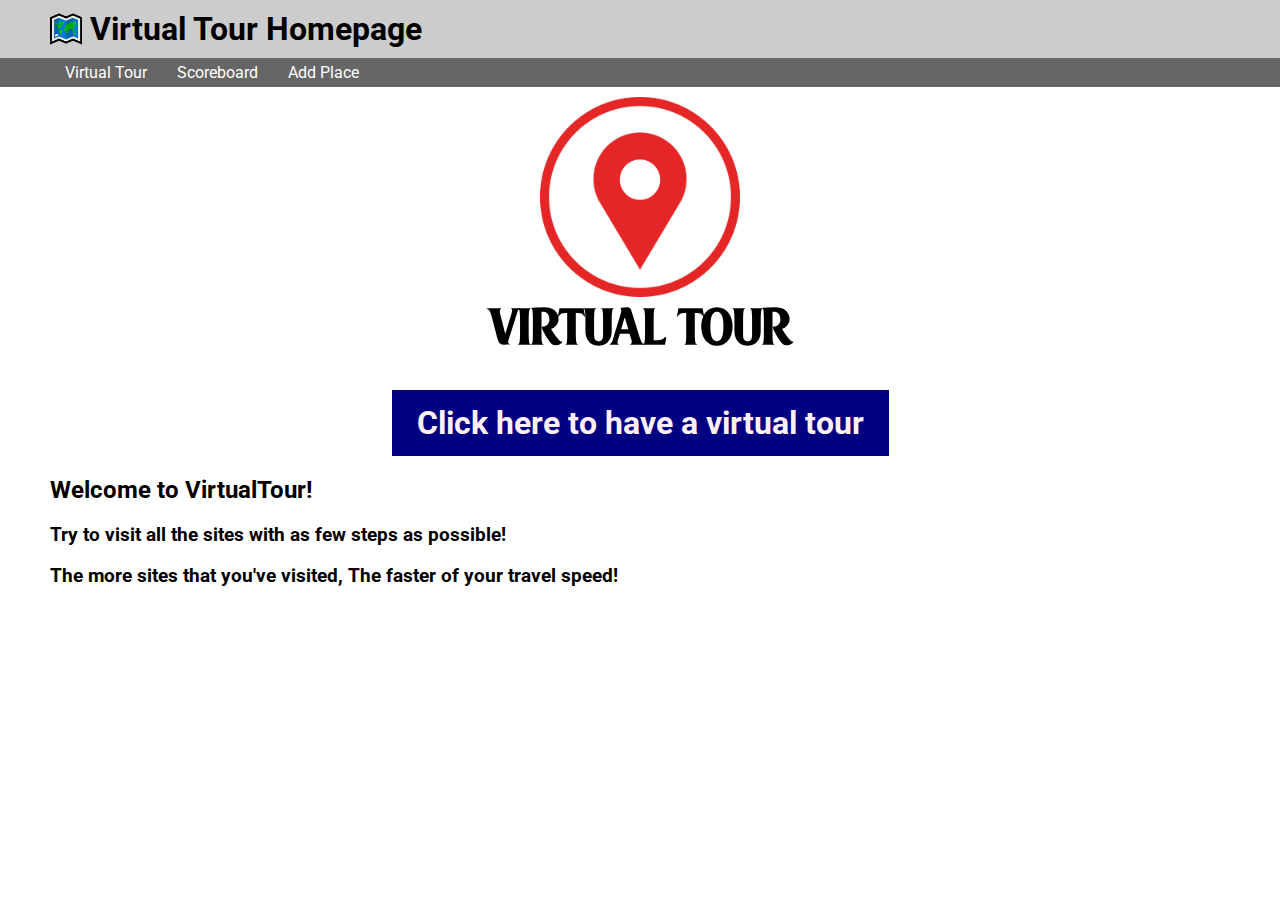
<file: index.html>
<!DOCTYPE html>
<html lang="en">
<head>
    <meta charset="UTF-8">
    <meta name="viewport" content="width=device-width, initial-scale=1.0">
    <link rel="shortcut icon" href="image/favicon.png">
    <link rel="stylesheet" href="css/app.css">
    <title>VIRTUALTOUR HOMEPAGE</title>
    <style>
        @font-face {
            font-family: Spurs;
            src: url(image/Spurs.ttf);
        }

        #gameLink {
            background: navy;
            color: lavenderblush;
            padding: 14px 25px;
            text-decoration: none;
            display: inline-block;
        }

        #gameLink:hover, #gameLink:active {
            background-color: #202080;
        }

        #gameLink:active {
            background-color: lavenderblush;
            color: navy;
            border: 3px solid navy;
            font-weight: bold;
        }
    </style>
</head>
<body>
    <header>
        <h1><a href="index.html">Virtual Tour Homepage</a></h1>
    </header>
    <nav>
        <a href="game.html">Virtual Tour</a>
        <a href="scoreboard.html">Scoreboard</a>
        <a href="addPlace.html">Add Place</a>
    </nav>

    <main>
        <h1 style="text-align: center;">
            <img src="image/logo.png" style="height: 200px;"><br/>
            <b style="font-family: Spurs; font-size: 50px;">VIRTUAL TOUR</b><br/><br/>
            <a href="game.html" id="gameLink">Click here to have a virtual tour</a>
        </h1>
        <h2>Welcome to VirtualTour!</h2>
        <h3>Try to visit all the sites with as few steps as possible!</h3>
        <h3>The more sites that you've visited, The faster of your travel speed!</h3>
    </main>
</body>
</html>
</file>
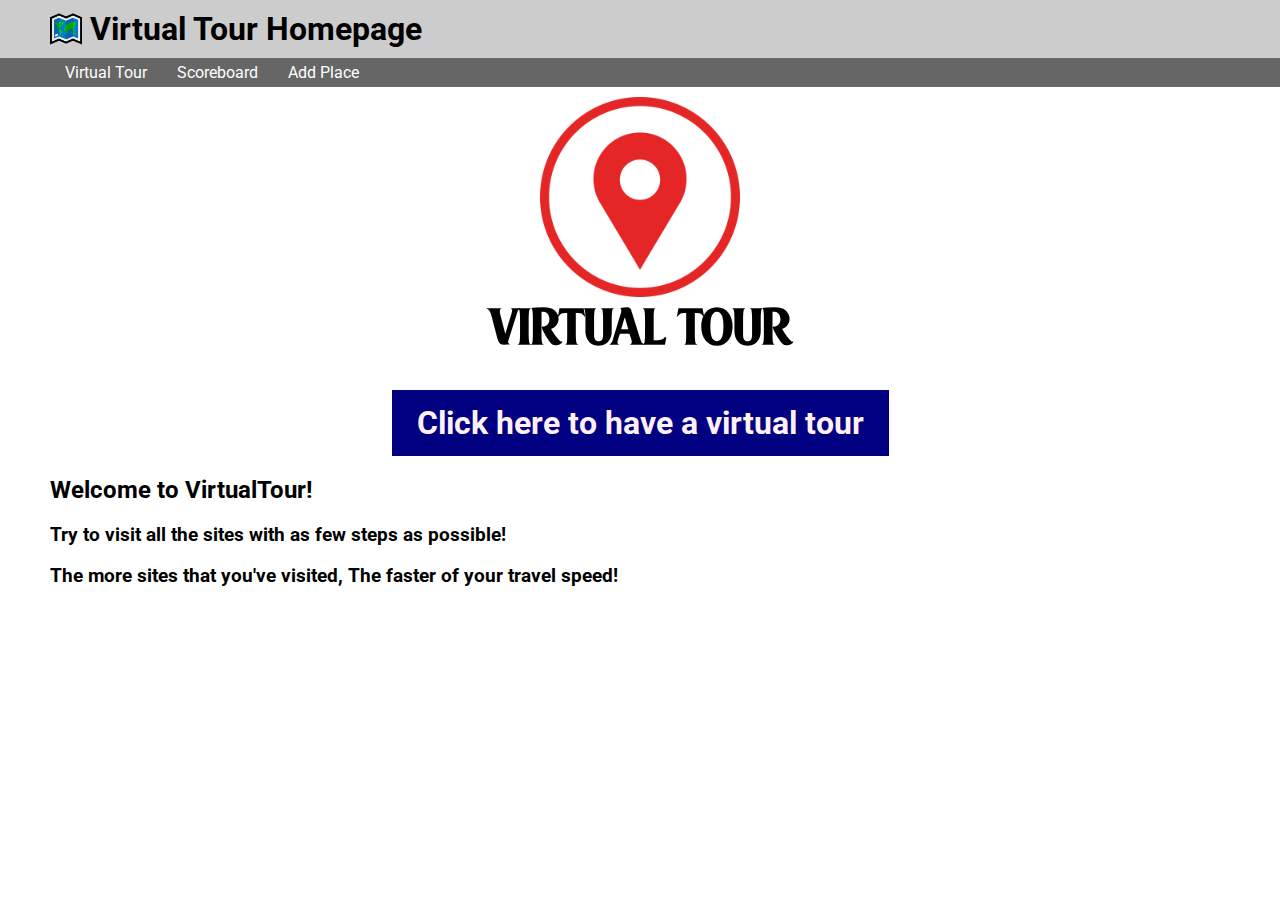
<file: wlindex.html>
<!DOCTYPE html>
<html lang="en">
<head>
    <meta charset="UTF-8">
    <meta name="viewport" content="width=device-width, initial-scale=1.0">
    <link rel="shortcut icon" href="image/favicon.png">
    <link rel="stylesheet" href="css/app.css">
    <title>VIRTUALTOUR HOMEPAGE</title>
    <style>
        @font-face {
            font-family: Spurs;
            src: url(image/Spurs.ttf);
        }

        #gameLink {
            background: navy;
            color: lavenderblush;
            padding: 14px 25px;
            text-decoration: none;
            display: inline-block;
        }

        #gameLink:hover, #gameLink:active {
            background-color: #202080;
        }

        #gameLink:active {
            background-color: lavenderblush;
            color: navy;
            border: 3px solid navy;
            font-weight: bold;
        }
    </style>
</head>
<body>
    <header>
        <h1><a href="index.html">Virtual Tour Homepage</a></h1>
    </header>
    <nav>
        <a href="game.html">Virtual Tour</a>
        <a href="scoreboard.html">Scoreboard</a>
        <a href="addPlace.html">Add Place</a>
    </nav>

    <main>
        <h1 style="text-align: center;">
            <img src="image/logo.png" style="height: 200px;"><br/>
            <b style="font-family: Spurs; font-size: 50px;">VIRTUAL TOUR</b><br/><br/>
            <a href="game.html" id="gameLink">Click here to have a virtual tour</a>
        </h1>
        <h2>Welcome to VirtualTour!</h2>
        <h3>Try to visit all the sites with as few steps as possible!</h3>
        <h3>The more sites that you've visited, The faster of your travel speed!</h3>
    </main>
</body>
</html>
</file>
<file: css/app.css>
/***** Font *****/
@import url('https://fonts.googleapis.com/css2?family=Roboto:wght@400;700&display=swap');

body, input, textarea, select, button {
    font-size: 16px;
    font-family: 'Roboto', sans-serif;
}

/***** Layout *****/
body {
    margin: 0;
    height: 100vh;
    display: grid;
    grid-template-rows: auto auto 1fr auto;
}

header, footer {
    padding: 10px 50px;
    background: #ccc;
}

header h1 {
    margin: 0;
    background: url(../image/favicon.png) no-repeat left center / 32px 32px;
    padding-left: 40px;
}

header a {
    text-decoration: none;
    color: inherit;
}

nav {
    padding: 0 50px;
    background: #666;
    display: flex;
}

nav a {
    text-decoration: none;
    color: #fff;
    display: block;
    padding: 5px 15px;
    white-space: nowrap;
}

nav a:hover {
    background: #333;
}

main {
    padding: 10px 50px;
}

main h1 {
    margin: 0;
    margin-bottom: 20px;
}

/***** Table *****/
.table {
    border-collapse: collapse;
}

.table th,
.table td {
    border: 1px solid #999;
    padding: 5px;
}

.table th {
    background: #666;
    color: #fff;
}

.table tr:hover td {
    background: #ccc;
}

th.asc::after {
    content: ' ▴';
}

th.desc::after {
    content: ' ▾';
}

/***** Form *****/
.form {
    display: grid;
    grid-template-columns: auto auto;
    gap: 5px;
    place-content: start;
    place-items: center start;
}

.form > section {
    grid-column: 1 / -1;
}

/***** Vue.js *****/
[v-cloak] {
    visibility: hidden;
}

/***** Transition: fade *****/
.fade-enter-active,
.fade-leave-active,
.fade-move {
    transition: 0.5s;
} 

.fade-enter,
.fade-leave-to {
    opacity: 0;
}

/***** Transition: zoom *****/
.zoom-enter-active,
.zoom-leave-active,
.zoom-move {
    transition: 0.5s;
} 

.zoom-enter,
.zoom-leave-to {
    opacity: 0;
    transform: scale(0.5);
}

/***** Transition: rotate *****/
.rotate-enter-active,
.rotate-leave-active,
.rotate-move {
    transition: 0.5s;
} 

.rotate-enter,
.rotate-leave-to {
    opacity: 0;
    transform: scale(0.5) rotate(3turn);
}

/***** Transition: slide *****/
.slide-enter-active,
.slide-leave-active,
.slide-move {
    transition: 0.5s;
} 

.slide-enter,
.slide-leave-to {
    opacity: 0;
    transform: translate(-100px, 0);
}

/***** Transition: slide-left *****/
.slide-left-enter-active,
.slide-left-leave-active {
    transition: 0.25s;
}

.slide-left-enter {
    opacity: 0;
    transform: translate(100px, 0);
}

.slide-left-leave-to {
    opacity: 0;
    transform: translate(-100px, 0);
}

/***** Transition: slide-right *****/
.slide-right-enter-active,
.slide-right-leave-active {
    transition: 0.25s;
}

.slide-right-enter {
    opacity: 0;
    transform: translate(-100px, 0);
}

.slide-right-leave-to {
    opacity: 0;
    transform: translate(100px, 0);
}

/***** Custom *****/
body > img {
    position: absolute;
    bottom: 10px;
    right: 10px;
    width: 100px;
    height: 100px;
    border-radius: 10px 0 0 0;
    box-shadow: 0 0 5px;
    background: #ccc;
}
</file>
